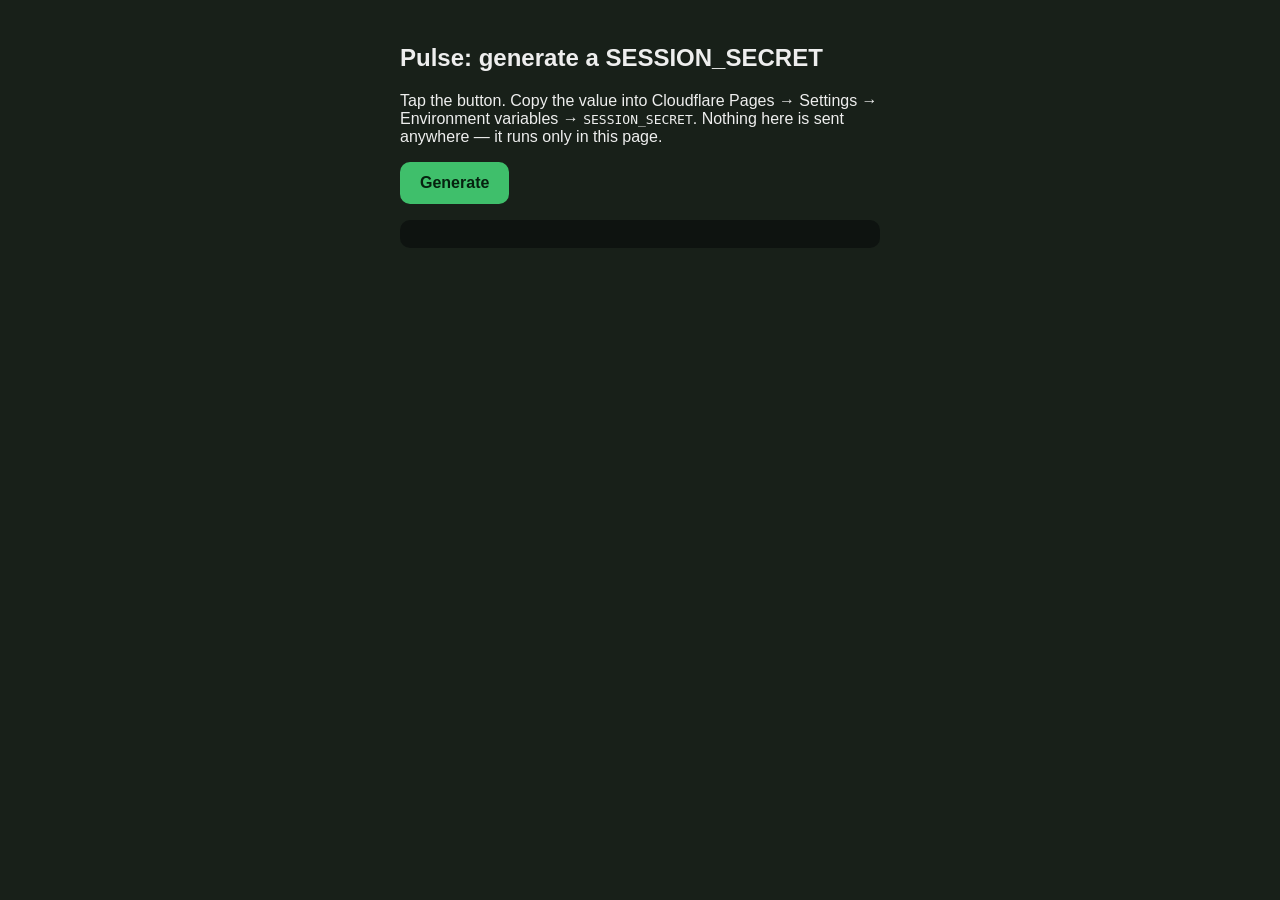
<file: generate-secret.html>
<!DOCTYPE html><html><head><meta charset="utf-8"><meta name="viewport" content="width=device-width, initial-scale=1"><title>Generate SESSION_SECRET</title></head>
<body style="font-family:-apple-system,sans-serif;padding:24px;max-width:480px;margin:0 auto;background:#182019;color:#eee">
<h2>Pulse: generate a SESSION_SECRET</h2>
<p>Tap the button. Copy the value into Cloudflare Pages → Settings → Environment variables → <code>SESSION_SECRET</code>. Nothing here is sent anywhere — it runs only in this page.</p>
<button onclick="go()" style="padding:12px 20px;border-radius:10px;border:none;background:#3fbf6b;color:#06210f;font-weight:700;font-size:16px">Generate</button>
<pre id="out" style="word-break:break-all;white-space:pre-wrap;background:#0e1310;padding:14px;border-radius:10px;margin-top:16px"></pre>
<script>
function go(){
  const bytes = crypto.getRandomValues(new Uint8Array(32));
  let bin=''; bytes.forEach(b=>bin+=String.fromCharCode(b));
  document.getElementById('out').textContent = btoa(bin);
}
</script>
</body></html>
</file>
